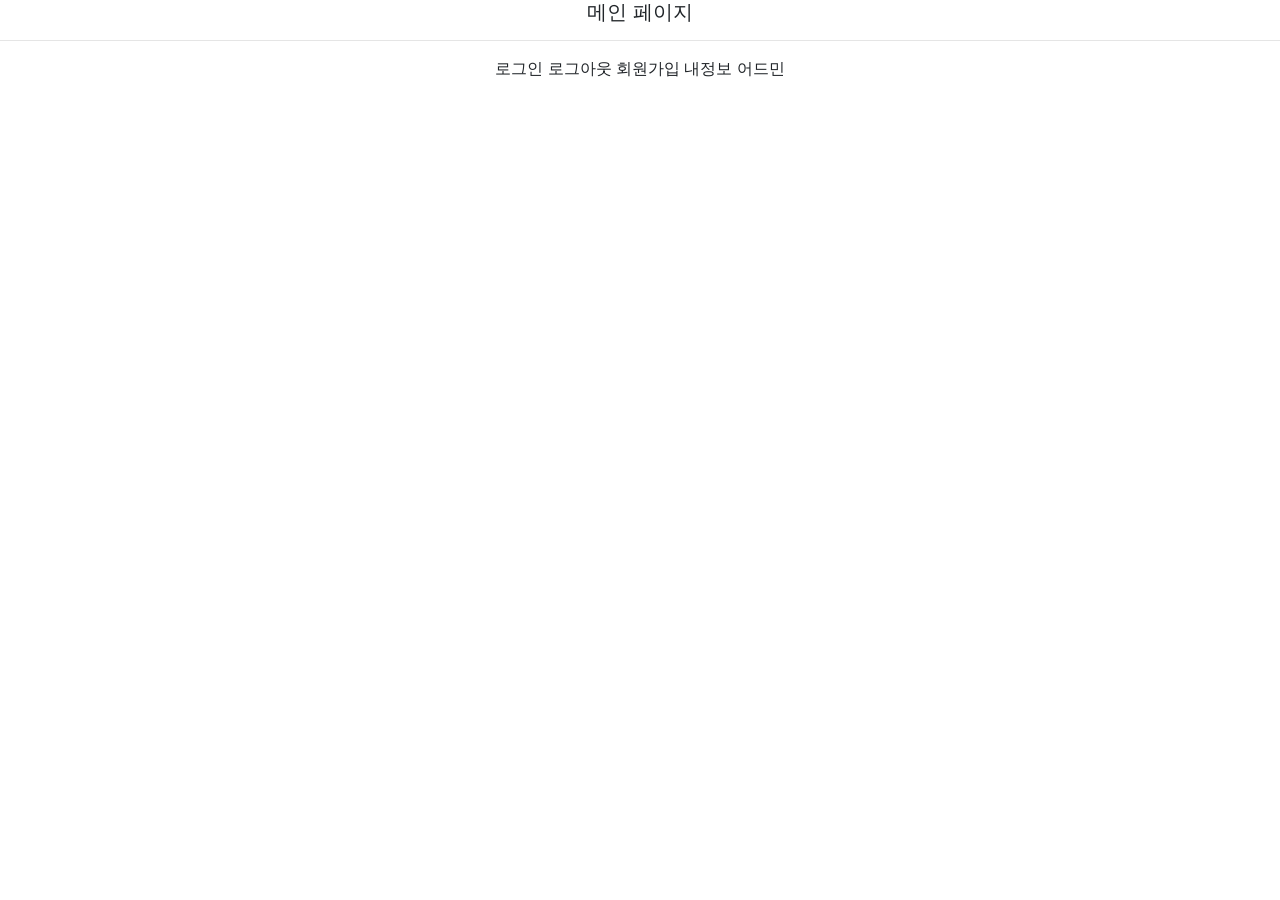
<file: spring_security_demo/src/main/resources/templates/index.html>
<!DOCTYPE html>
<html lang="en" xmlns:th="http://www.w3.org/1999/xhtml" xmlns:sec="http://www.w3.org/1999/xhtml">
<link rel="stylesheet" href="https://stackpath.bootstrapcdn.com/bootstrap/4.5.2/css/bootstrap.min.css" integrity="sha384-JcKb8q3iqJ61gNV9KGb8thSsNjpSL0n8PARn9HuZOnIxN0hoP+VmmDGMN5t9UJ0Z" crossorigin="anonymous">

<head>
<meta charset="UTF-8">
<title>MAIN</title>
<style type="text/css">
	body {
		text-align:center;
	}
</style>
</head>
<body>
	<h5> 메인 페이지 </h5>
	<hr>
	<a sec:authorize="isAnonymous()" th:href="@{/user/login}"> 로그인 </a>
	<!-- 익명 사용자일 경우 로그인, 회원가입 버튼 노출 -->
	<a sec:authorize="isAuthenticated()" th:href="@{/user/logout}"> 로그아웃 </a>
	<!-- 인증된 사용자일 경우 로그아웃 버튼 노출 -->
	<a sec:authorize="isAnonymous()" th:href="@{/user/signup}"> 회원가입 </a>
	<a sec:authorize="hasRole('ROLE_MEMBER')" th:href="@{/user/info}"> 내정보 </a>
	<a sec:authorize="hasRole('ROLE_ADMIN')" th:href="@{/admin}"> 어드민 </a>
	<!--  특정 롤을 가진 사용자에게 특정 버튼 노출  -->
</body>
</html>
</file>
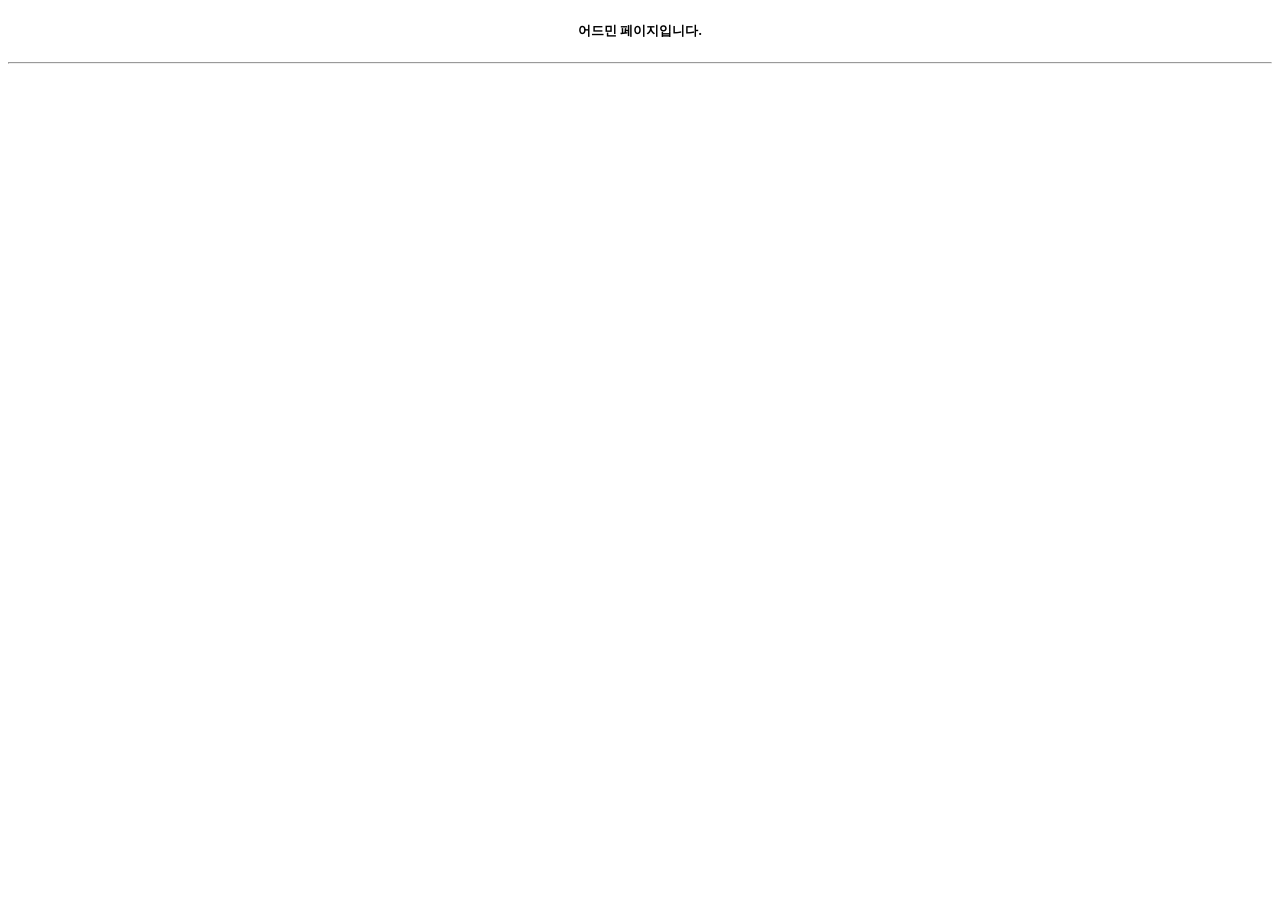
<file: spring_security_demo/src/main/resources/templates/admin.html>
<!DOCTYPE html>
<html>
<head>
<meta charset="UTF-8">
<style type="text/css">
	body {
		text-align: center;
	}
</style>
<title>ADMIN PAGE</title>
</head>
<body>
	<h5> 어드민 페이지입니다. </h5>
	<hr>
</body>
</html>
</file>
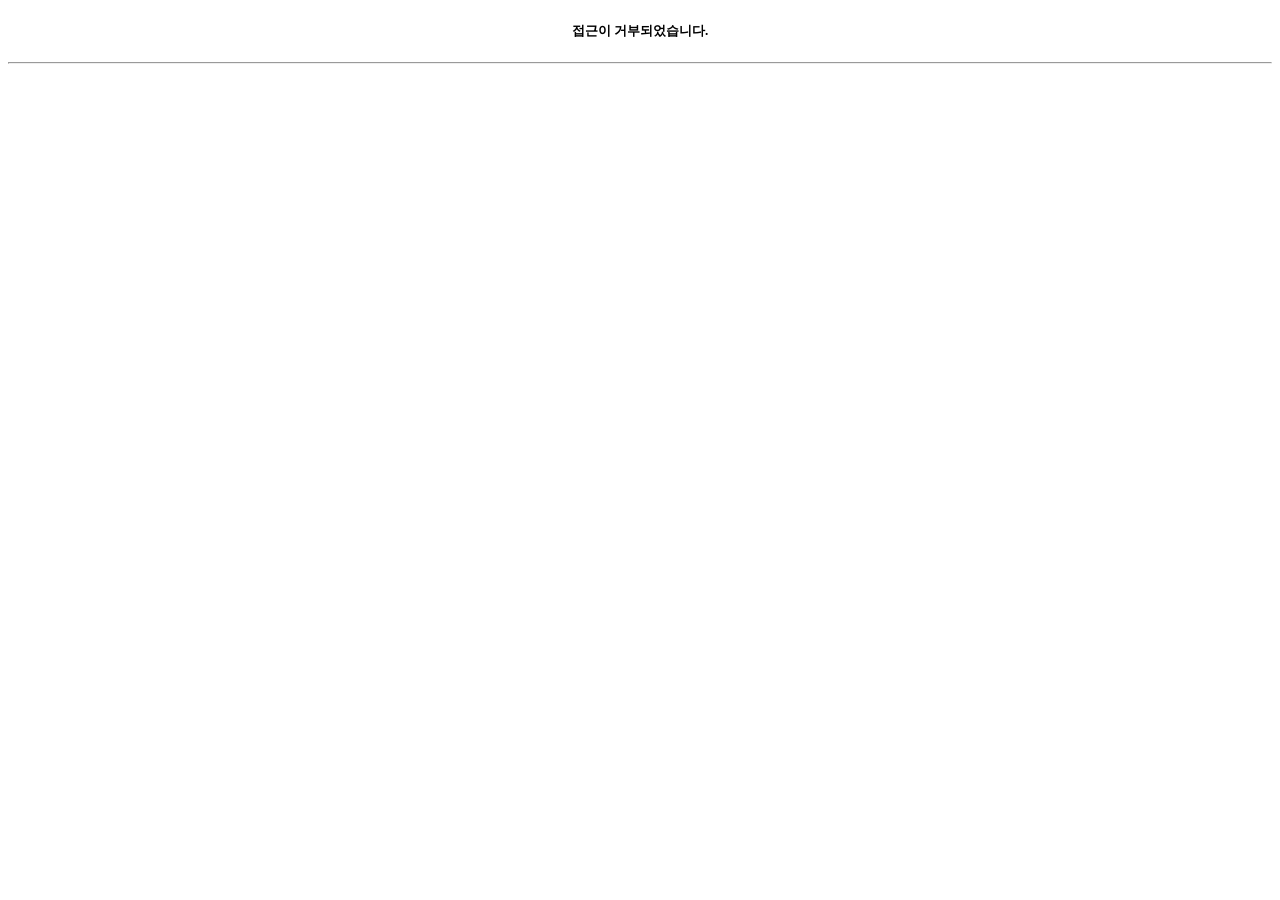
<file: spring_security_demo/src/main/resources/templates/denied.html>
<!DOCTYPE html>
<html lang="en">
<head>
<meta charset="UTF-8">
<title>접근 거부</title>
<style type="text/css">
	body h5 {
		text-align: center;
	}
</style>
</head>
<body>
	<h5> 접근이 거부되었습니다.</h5>
	<hr>
</body>
</html>
</file>
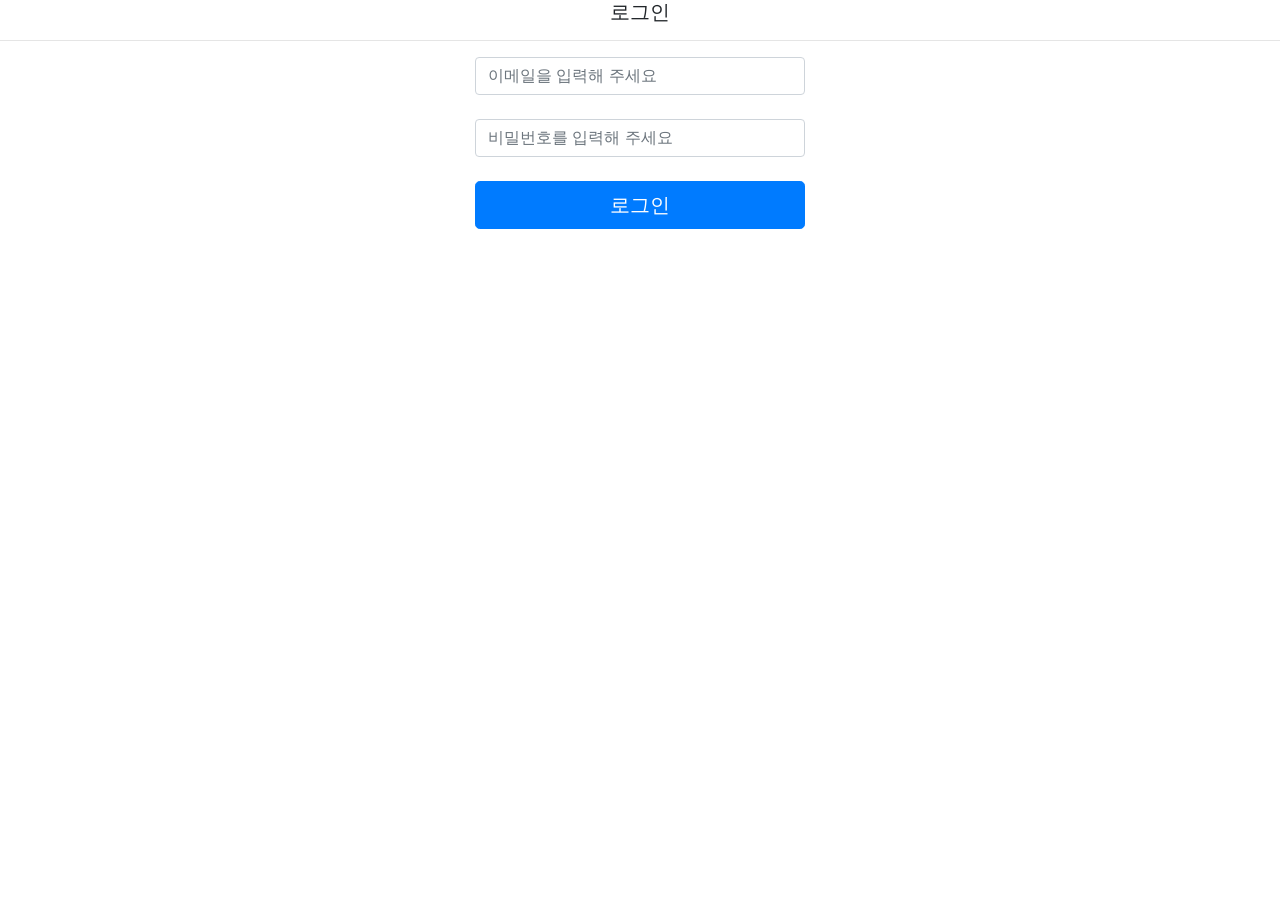
<file: spring_security_demo/src/main/resources/templates/login.html>
<!DOCTYPE html>
<html>
<head>
<meta charset="UTF-8">
<title>로그인 페이지</title>

<style type="text/css">
	body h5 {
		text-align: center;
	}
</style>

<link rel="stylesheet" href="https://stackpath.bootstrapcdn.com/bootstrap/4.5.2/css/bootstrap.min.css" integrity="sha384-JcKb8q3iqJ61gNV9KGb8thSsNjpSL0n8PARn9HuZOnIxN0hoP+VmmDGMN5t9UJ0Z" crossorigin="anonymous">
<style type="text/css">
	.form-control {
		width: 100%;
		justify-content: center;
	}
	
	.btn-block {
		width: 100%;
		justify-content: center;
	}
	.form-signin {
		width: 100%;
		max-width: 330px;
		margin: auto;
	}
	
</style>
</head>
<body>
	<h5> 로그인 </h5>
	<hr>
	
	<form class="form-signin" action="/user/login" method="post">
		<input type="hidden" th:name="${_csrf.parameterName}" th:value="${_csrf.token}" />
		<!-- form에 히든타입으로 csrf 토큰값을 넘겨줌. 
			 Spring security가 적용되면 POST 방식으로 보내는 모든 데이터에 csrf 토큰값이필요함
			 토큰값이 없는 상태에서 form을 전송하면 컨트롤러에서 POST 메서드를 매핑할 수 없다는 에러 발생
			 error: httprequestmethodnotsupportedexception
		 -->
		
		<input class="form-control" type="text" name="username" placeholder="이메일을 입력해 주세요">
		<!-- 로그인 시 아이디의 name attribute 값은 username 이어야 함  -->
		<br>
		<input class="form-control" type="password" name="password" placeholder="비밀번호를 입력해 주세요">
		<br>
		<button class="btn btn-lg btn-primary btn-block" type="submit"> 로그인 </button>
		
	</form>
</body>
</html>
</file>
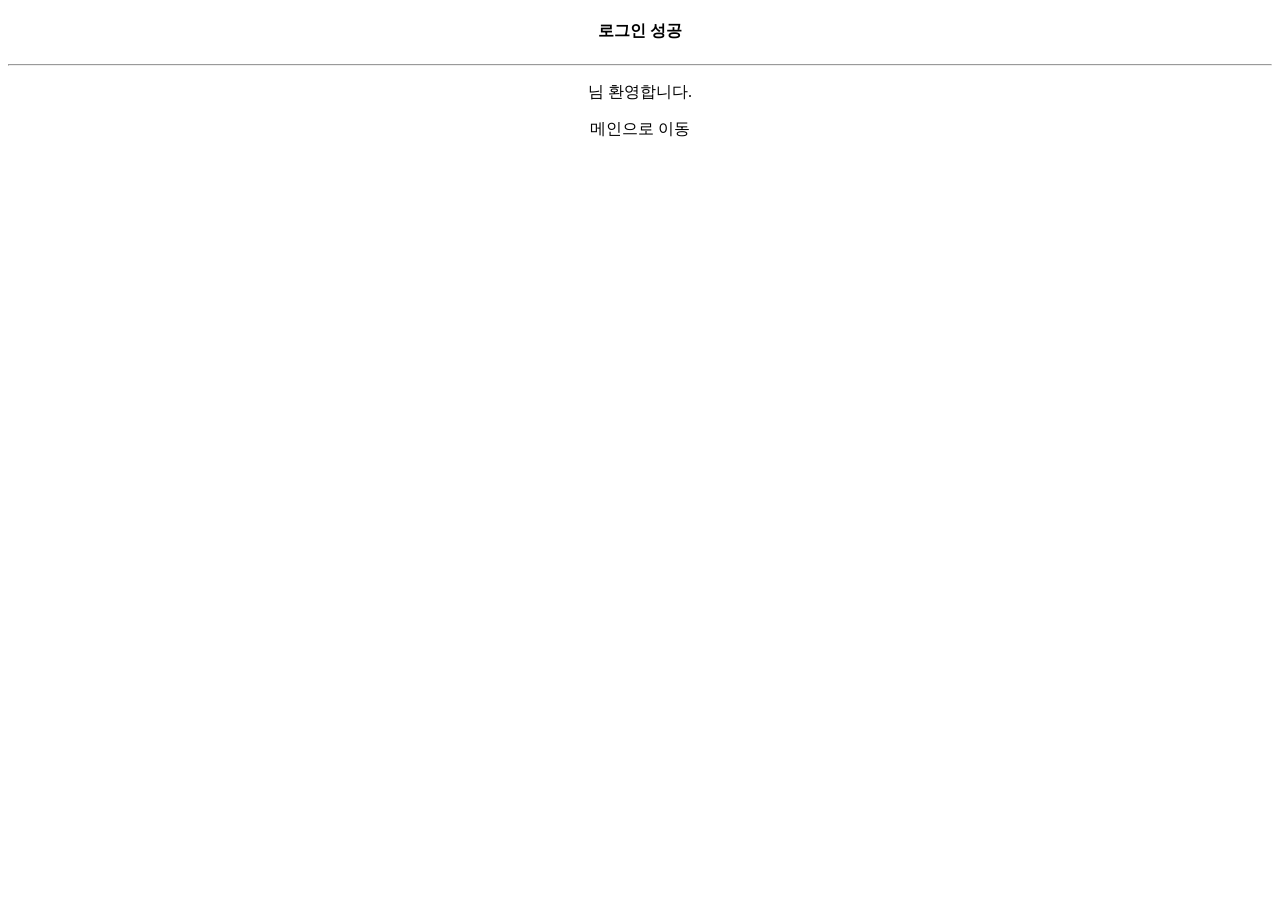
<file: spring_security_demo/src/main/resources/templates/loginSuccess.html>
<!DOCTYPE html>
<html lang="en" xmlns:sec="" xmlns:th="http://www.w3.org/1999/xhtml">
<head>
<meta charset="UTF-8">
<title>로그인 성공 </title>
<style type="text/css">
	body {
		text-align: center;
	}
</style>
</head>
<body>
	<h4> 로그인 성공</h4>
	<hr>
	
	<p>
		<span sec:authentication="name"></span> 님 환영합니다.
		<!--  sec:authentication으로 username 값을 가져옴  -->
	</p>
	<a th:href="@{'/'}">메인으로 이동</a>
	
</body>
</html>
</file>
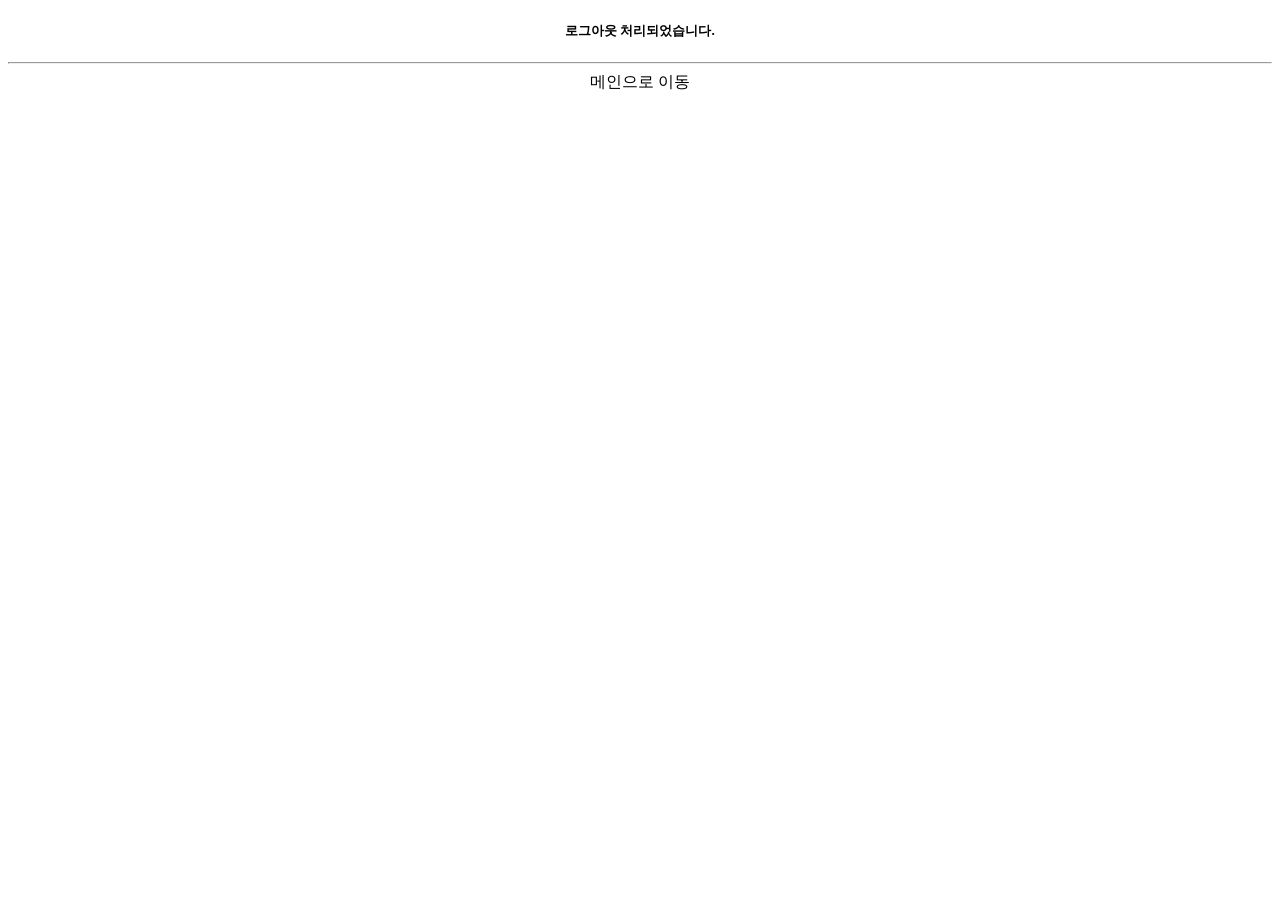
<file: spring_security_demo/src/main/resources/templates/logout.html>
<!DOCTYPE html>
<html lang="en" xmlns:th="http://www.w3.org/1999/xhtml">
<head>
<meta charset="UTF-8">
<title>로그아웃</title>
<style type="text/css">
	body {
		text-align: center;
	}
</style>
</head>
<body>
	<h5> 로그아웃 처리되었습니다. </h5>
	<hr>
	<a th:href="@{'/'}">메인으로 이동</a>
</body>
</html>
</file>
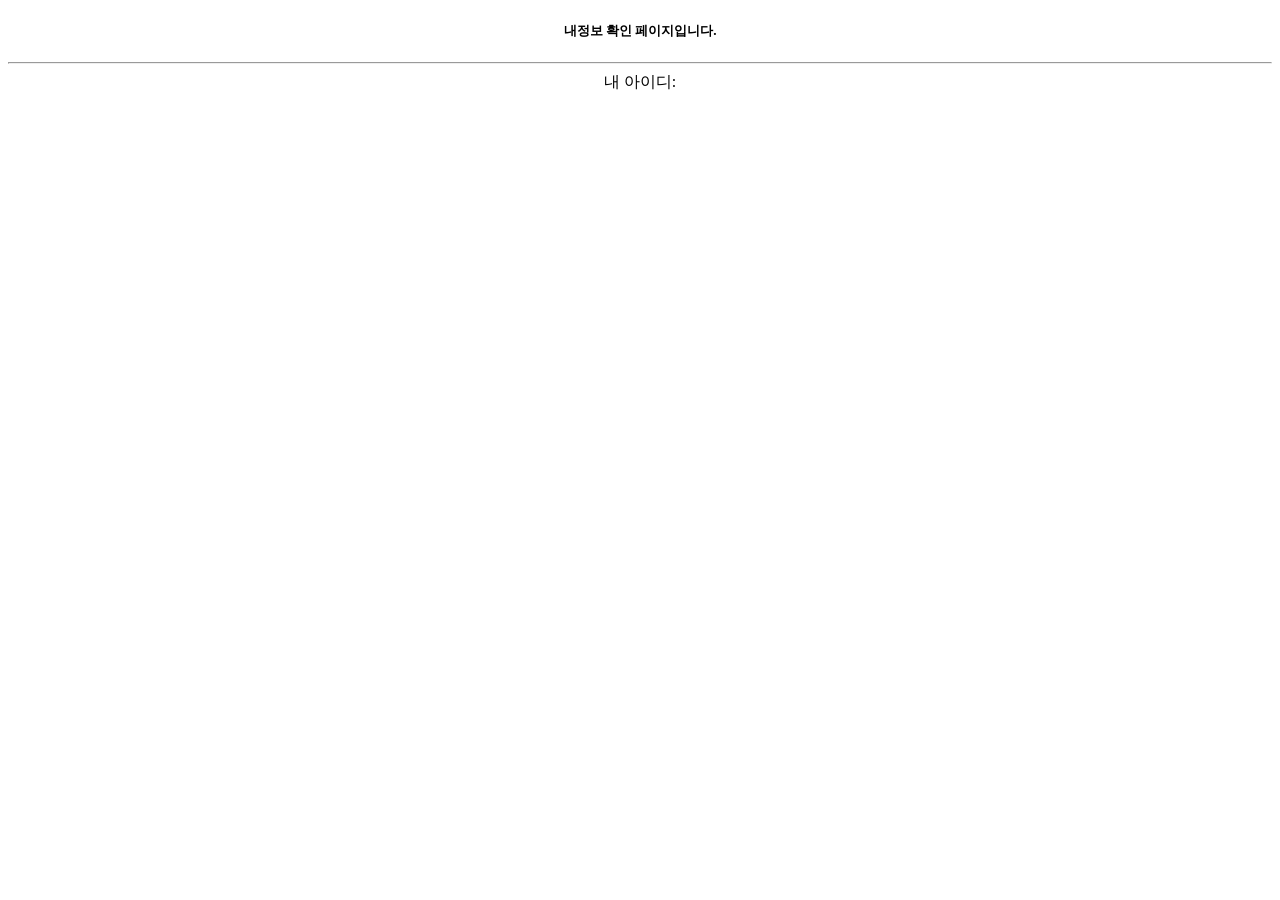
<file: spring_security_demo/src/main/resources/templates/myinfo.html>
<!DOCTYPE html>
<html lang="en">
<head>
<meta charset="UTF-8">
<title>마이페이지</title>
<style type="text/css">
	body {
		text-align: center;
	}
</style>
</head>
<body>
	<h5> 내정보 확인 페이지입니다.</h5>
	<hr>
	내 아이디: <span sec:authentication="name"></span>
</body>
</html>
</file>
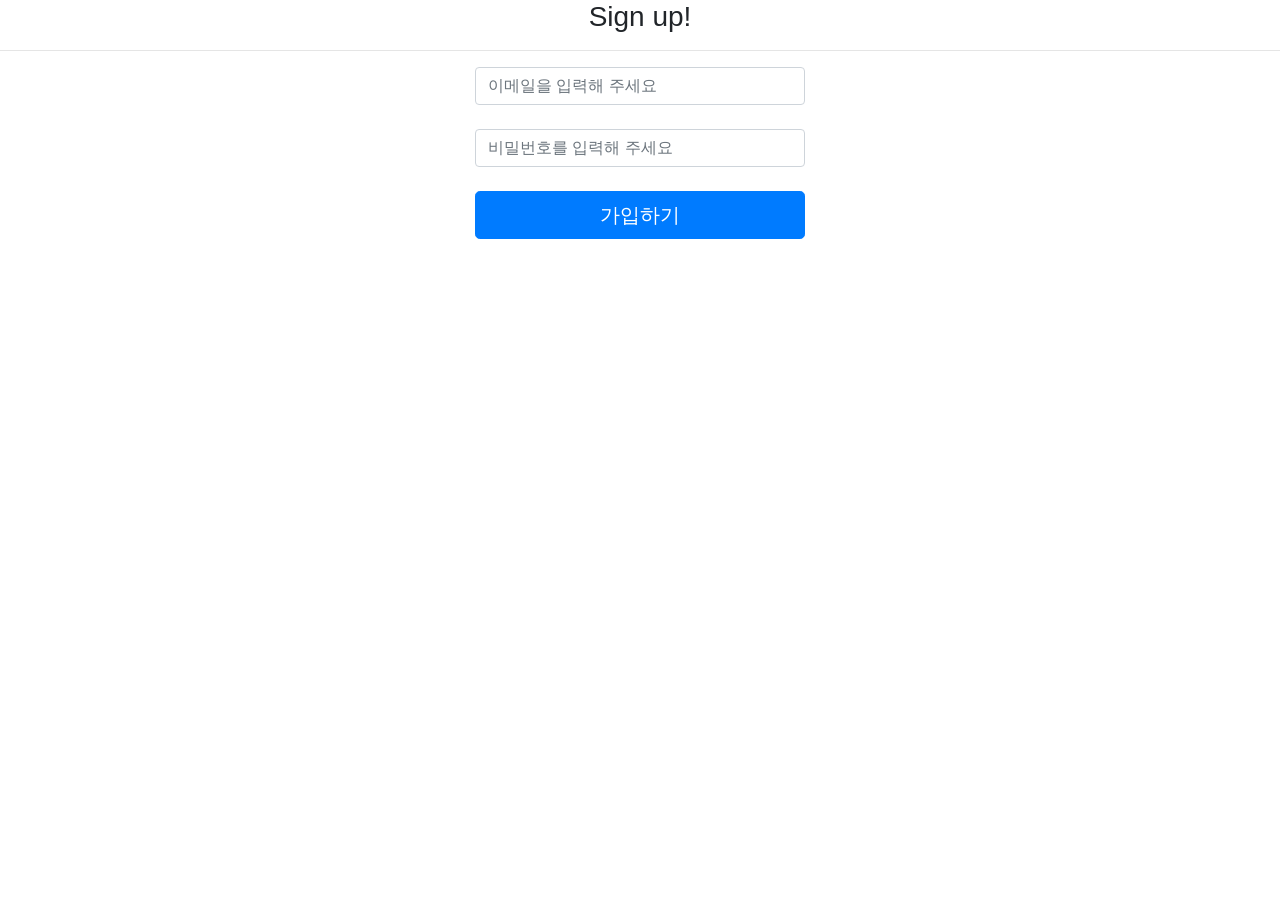
<file: spring_security_demo/src/main/resources/templates/signup.html>
<!DOCTYPE html>
<html lang="en" xmlns:th="http://www.w3.org/1999/xhtml">

<head>
<link rel="stylesheet" href="https://stackpath.bootstrapcdn.com/bootstrap/4.5.2/css/bootstrap.min.css" integrity="sha384-JcKb8q3iqJ61gNV9KGb8thSsNjpSL0n8PARn9HuZOnIxN0hoP+VmmDGMN5t9UJ0Z" crossorigin="anonymous">
<meta charset="UTF-8">
<title>회원가입 페이지</title>
<style type="text/css">
	.form-control {
		width: 100%;
		justify-content: center;
	}
	
	.btn-block {
		width: 100%;
		justify-content: center;
	}
	.form-signin {
		width: 100%;
		max-width: 330px;
		margin: auto;
	}
	
	
</style>
</head>
<body class="text-center">
	<h1 class="h3 mb-3 font-weight-normal"> Sign up! </h1>
	<hr>
	
	<form class="form-signin" th:action="@{/user/signup}" method="post">
		<input class="form-control" type="text" name="email" placeholder="이메일을 입력해 주세요">
		<br>
		<input class="form-control" type="password" name="password" placeholder="비밀번호를 입력해 주세요">
		<br>
		<button class="btn btn-lg btn-primary btn-block" type="submit"> 가입하기 </button>
		<!-- 로그인 페이지와 달리 input hidden 타입으로 csrf 토큰을 넘기지 않고, th:action을 이용하여
		      thymeleaf가 csrf 토큰을 자동으로 추가해주므로 더 편리함  -->
	</form>
</body>
</html>
</file>
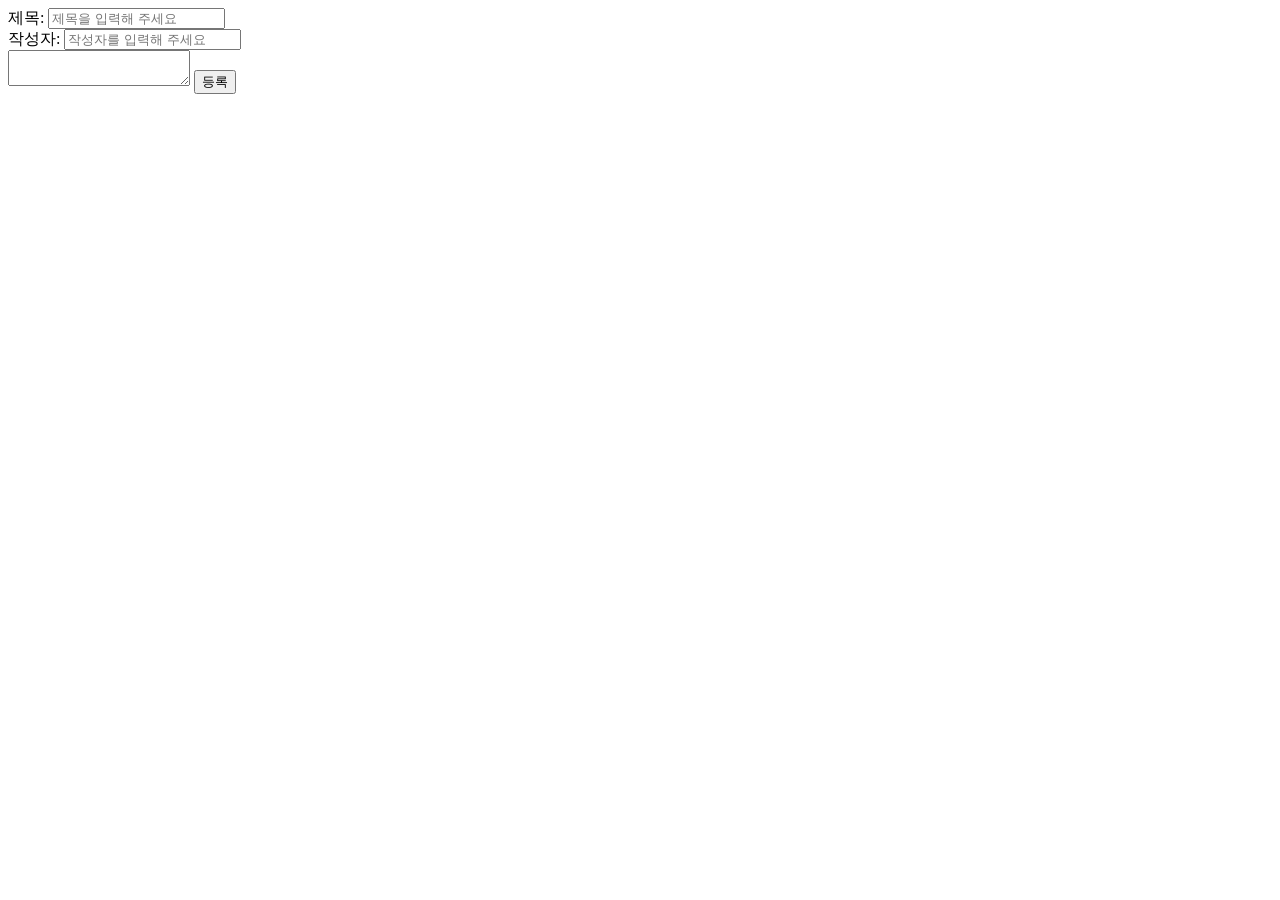
<file: springboot_blog/src/main/resources/templates/blog/write.html>
<!DOCTYPE html>
<html lang="en">
<head>
<meta charset="UTF-8">
<title>Insert title here</title>
</head>
<body>
	<form action="/post" method="post">
		제목: <input type="text" name="title" placeholder="제목을 입력해 주세요"> <br>
		작성자: <input type="text" name="writer" placeholder="작성자를 입력해 주세요"> <br>
		<textarea name="content"></textarea>
		<input type="submit" value="등록">
	</form>
</body>
</html>
</file>
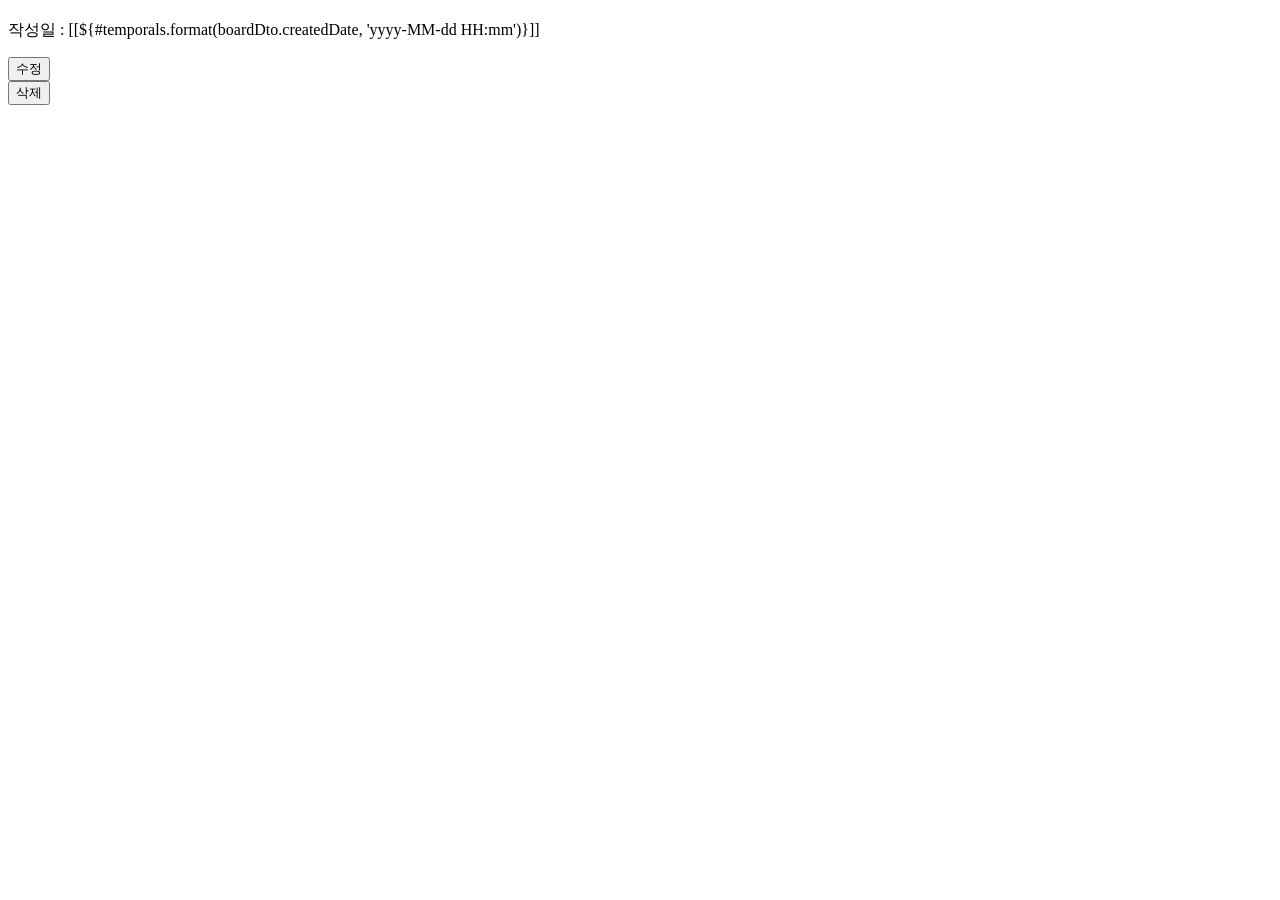
<file: springboot_blog/src/main/resources/templates/board/detail.html>
<!DOCTYPE html>
<html lang="en" xmlns:th="http://www.w3.org/1999/xhtml">
<head>
<meta charset="UTF-8">
<title>Insert title here</title>
</head>
<body>

<h2 th:text="${boardDto.title}"></h2>
<p th:inline="text"> 작성일 : [[${#temporals.format(boardDto.createdDate, 'yyyy-MM-dd HH:mm')}]] </p>
<!-- th:text를 사용하면 태그 사이 작성한 내용이 사라지고 th:text 값으로 덮어씌워짐
     이를 해결하기 위해 th:inline을 사용하고 변수를 사각브라켓두개사이달러{}로 표기 -->

<p th:text="${boardDto.content}"></p>

<!-- 수정/삭제 -->
<div>
	<a th:href="@{'/post/edit/' + ${boardDto.id}}">
		<button>수정</button>
	</a>
	
	<form id="delete-form" th:action="@{'/post/' + ${boardDto.id}}" method="post">
		<!-- RESTful API 작성을 위해 hiddenHttpMethodFilter 이용 
		     form 태그의 method는 post이지만 실제 컨트롤러에서는 delete로 매핑됨 -->
		<input type="hidden" name="_method" value="delete" />
		<button id="delete-btn">삭제</button>
	</form>
	
</div>

<!-- 변수 세팅 -->
<script th:inline="javascript">
	/*<![CDATA[*/
		var boardDto = /*[[${boardDto}]]*/ "";
	/*]]>*/
	
	// JS에서 java 변수를 사용하기 위해 boardDto를 콘솔로 출력하는 스크립트 작성했으므로 콘솔창에서 dto 내용 확인가능
</script>


<!--  script -->
<script th:inline="javascript" th:src="@{/js/board.js}"></script>
</body>
</html>
</file>
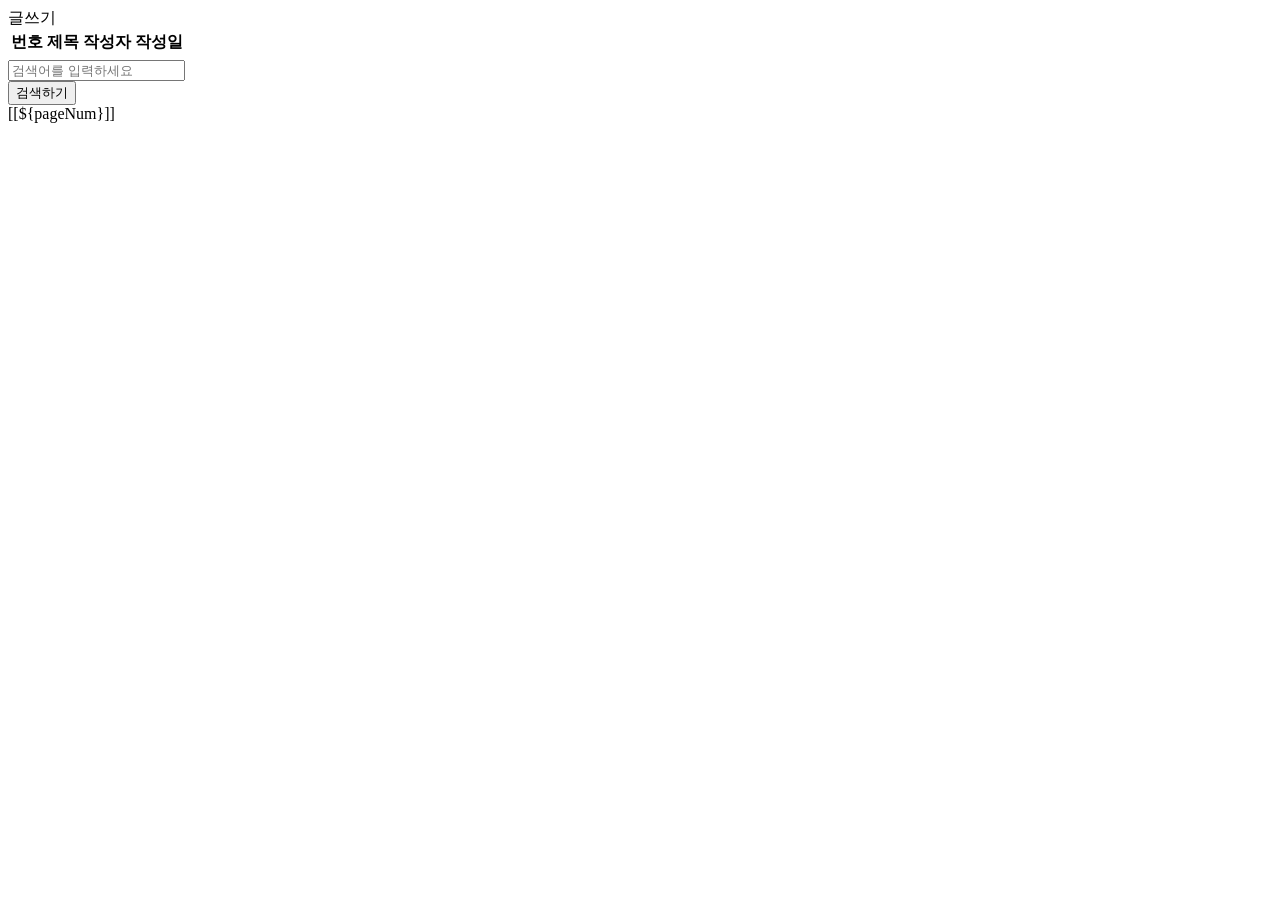
<file: springboot_blog/src/main/resources/templates/board/list.html>
<!DOCTYPE html>
<html lang="en" xmlns:th="http://www.w3.org/1999/xhtml">
<!-- xml 네임스페이스 명시 -->
<head>
<meta charset="UTF-8">
<title>Insert title here</title>
</head>
<body>

<!--  Header -->

<div th:insert="common/header.html" id="header"></div>
<!-- jsp의 include와 동일한 기능 -->

<a th:href="@{/post}">글쓰기</a>
<!--  @ 경로는 어플리케이션 설치경로 기준으로 하는 상대경로(http://localhost:8185/post 와 같은 기능 -->

<table>
	<thead>
		<tr>
			<th class="one wide"> 번호 </th>
			<th class="ten wide"> 제목 </th>
			<th class="two wide"> 작성자 </th>
			<th class="three wide"> 작성일 </th>
		</tr>
	</thead>
	
	<tbody>
		<!-- Contents -->
		<tr th:each="board : ${boardList}">
			<td>
				<span th:text="${board.id}"></span>
			</td>
			<td>
				<a th:href="@{'/post/' + ${board.id}}">
					<span th:text="${board.title}"></span>
				</a>
			</td>
			<td>
				<span th:text="${board.writer}"></span>
			</td>
			<td>
				<span th:text="${#temporals.format(board.createdDate, 'yyyy-MM-dd HH:mm')}"></span>
			</td>
		</tr>
	</tbody>
</table>

<!-- search -->
<form action="/board/search" method="GET">
	<div>
		<input name="keyword" type="text" placeholder="검색어를 입력하세요">
	</div>
	<button>검색하기</button>
</form>

<!-- pagination 구현부-->
<div>
	<span th:each="pageNum : ${pageList}" th:inline="text">
		<a th:href="@{'/?page=' + ${pageNum}}">[[${pageNum}]]</a>
	</span>
</div> 

<!-- footer -->
<div th:insert="common/footer.html" id="footer"></div>

</body>
</html>
</file>
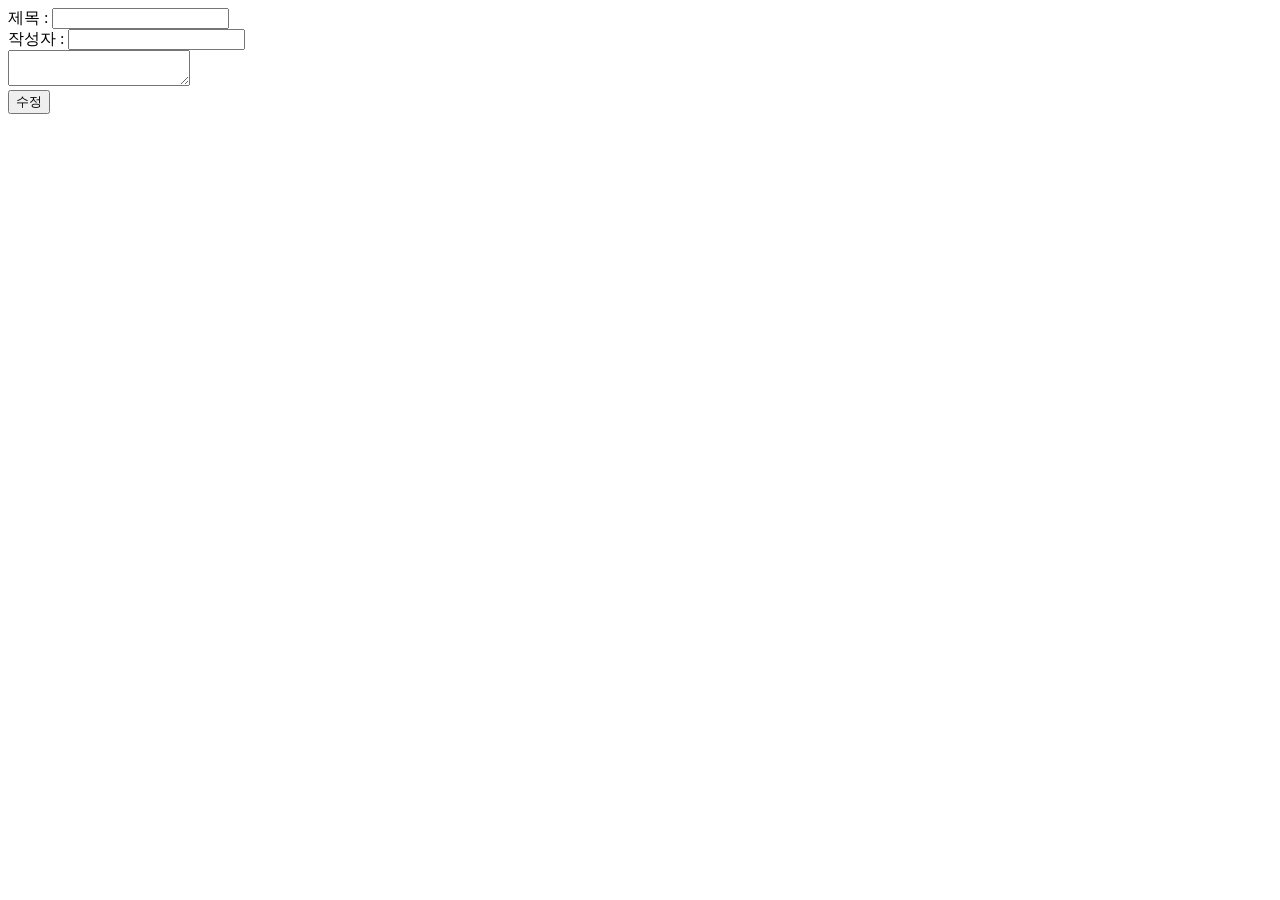
<file: springboot_blog/src/main/resources/templates/board/update.html>
<!DOCTYPE html>
<html lang="en" xmlns:th="http://www.w3.org/1999/xhtml">
<head>
<meta charset="UTF-8">
<title>Insert title here</title>
</head>
<body>
	<form th:action="@{'/post/edit/' + ${boardDto.id}}" method="post">
		<input type="hidden" name="_method" value="put" />
		<!-- 마찬가지로 RESTful API 작성을 위한 부분 / controller에서 put method로 매핑됨 -->
		<input type="hidden" name="id" th:value="${boardDto.id}" />
		<!-- hidden 타입으로 게시글 id를 넘겨서 JPA에서 insert와 update를 같은 메서드로 사용하기 위함 
		     같은 메서드를 호출하되, id 값이 없으면 insert가 되고 이미 존재하면 update가 되도록 동작 
		 -->
		
		
		
		제목 : <input type="text" name="title" th:value="${boardDto.title}"> <br>
		작성자 : <input type="text" name="writer" th:value="${boardDto.writer}"> <br>
		<textarea name="content" th:text="${boardDto.content}"></textarea> <br>
		
		<input type="submit" value="수정">
		
	</form>
</body>
</html>
</file>
